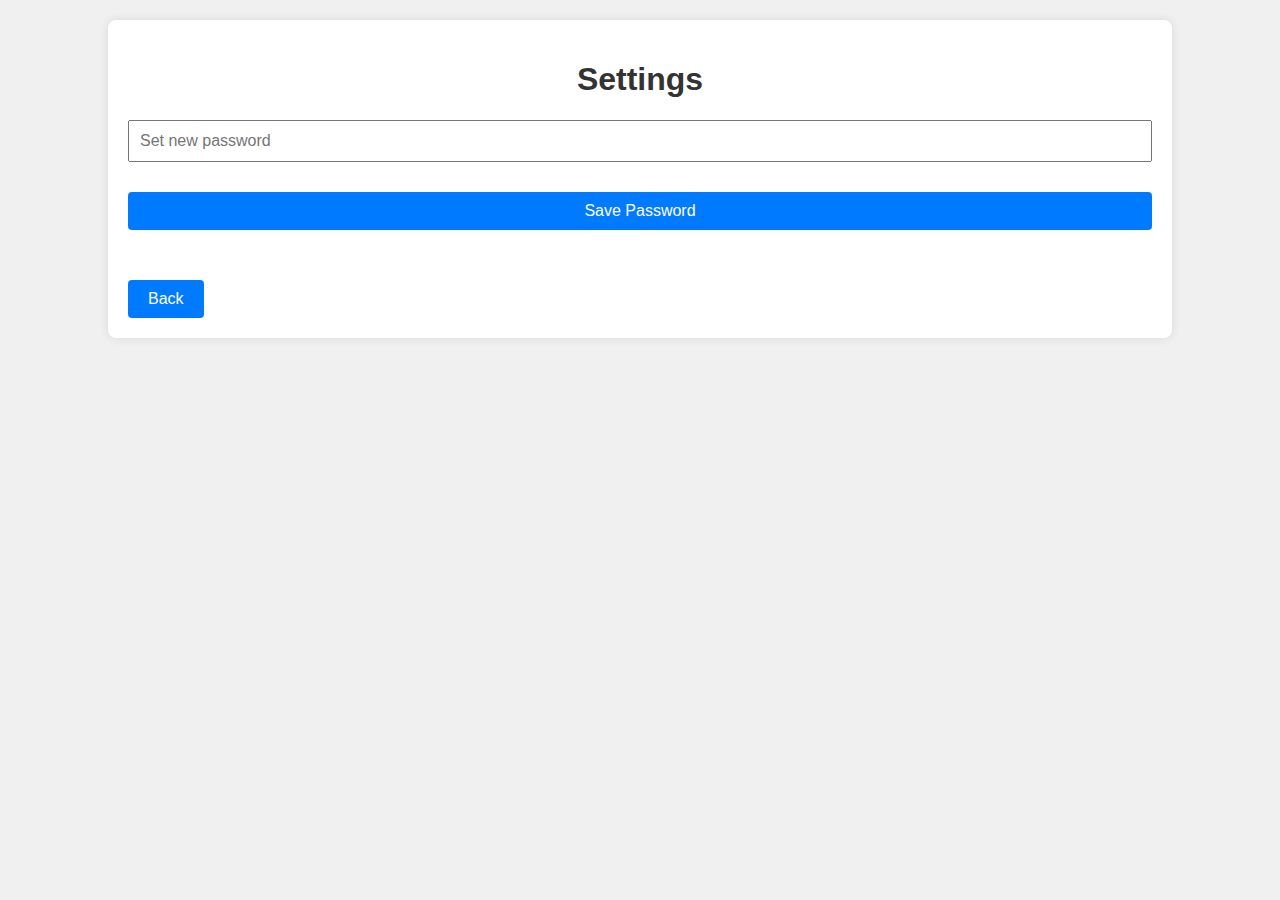
<file: templates/settings.html>
<!DOCTYPE html>
<html lang="en">
<head>
    <meta charset="UTF-8">
    <title>Settings</title>
    <link rel="stylesheet" href="/static/style.css">
</head>
<body>
    <div class="container">
        <h1>Settings</h1>
        <form method="POST">
            <input type="password" name="password" placeholder="Set new password" required>
            <button type="submit">Save Password</button>
        </form>
        <button onclick="window.location.href='{{ url_for('index') }}'">Back</button>
    </div>
</body>
</html>
</file>
<file: static/style.css>
body {
    font-family: Arial, sans-serif;
    background-color: #f0f0f0;
    margin: 0;
    padding: 0;
}

.container {
    width: 80%;
    margin: 0 auto;
    background: white;
    padding: 20px;
    box-shadow: 0 0 10px rgba(0, 0, 0, 0.1);
    border-radius: 8px;
    margin-top: 20px;
}

h1 {
    text-align: center;
    color: #333;
}

nav ul {
    list-style-type: none;
    padding: 0;
    text-align: center;
}

nav ul li {
    display: inline;
    margin-right: 20px;
}

nav ul li a {
    text-decoration: none;
    color: #007BFF;
    font-weight: bold;
}

form {
    display: flex;
    flex-direction: column;
    margin-bottom: 20px;
}

form input, form textarea, form button {
    margin-bottom: 10px;
    padding: 10px;
    font-size: 16px;
}

form button {
    background-color: #007BFF;
    color: white;
    border: none;
    cursor: pointer;
}

form button:hover {
    background-color: #0056b3;
}

ul {
    list-style-type: none;
    padding: 0;
}

ul li {
    padding: 10px;
    background: #f9f9f9;
    margin-bottom: 10px;
    display: flex;
    justify-content: space-between;
    align-items: flex-start;
}

ul li div {
    flex: 1;
    word-wrap: break-word;
}

ul li a {
    color: #FF0000;
    text-decoration: none;
}

ul li a:hover {
    text-decoration: underline;
}

button {
    background-color: #007BFF;
    color: white;
    border: none;
    padding: 10px 20px;
    cursor: pointer;
    font-size: 16px;
    border-radius: 4px;
    margin-top: 20px;
}

button:hover {
    background-color: #0056b3;
}
body {
    font-family: Arial, sans-serif;
    background-color: #f0f0f0;
    margin: 0;
    padding: 0;
}

.container {
    width: 80%;
    margin: 0 auto;
    background: white;
    padding: 20px;
    box-shadow: 0 0 10px rgba(0, 0, 0, 0.1);
    border-radius: 8px;
    margin-top: 20px;
}

h1 {
    text-align: center;
    color: #333;
}

form {
    display: flex;
    flex-direction: column;
    margin-bottom: 20px;
}

form input, form textarea, form button {
    margin-bottom: 10px;
    padding: 10px;
    font-size: 16px;
}

form button {
    background-color: #007BFF;
    color: white;
    border: none;
    cursor: pointer;
}

form button:hover {
    background-color: #0056b3;
}

ul {
    list-style-type: none;
    padding: 0;
}

ul li {
    padding: 10px;
    background: #f9f9f9;
    margin-bottom: 10px;
    display: flex;
    justify-content: space-between;
    align-items: flex-start;
}

ul li div {
    flex: 1;
    word-wrap: break-word;
}

ul li a {
    color: #FF0000;
    text-decoration: none;
}

ul li a:hover {
    text-decoration: underline;
}

button {
    background-color: #007BFF;
    color: white;
    border: none;
    padding: 10px 20px;
    cursor: pointer;
    font-size: 16px;
    border-radius: 4px;
    margin-top: 20px;
}

button:hover {
    background-color: #0056b3;
}
</file>
